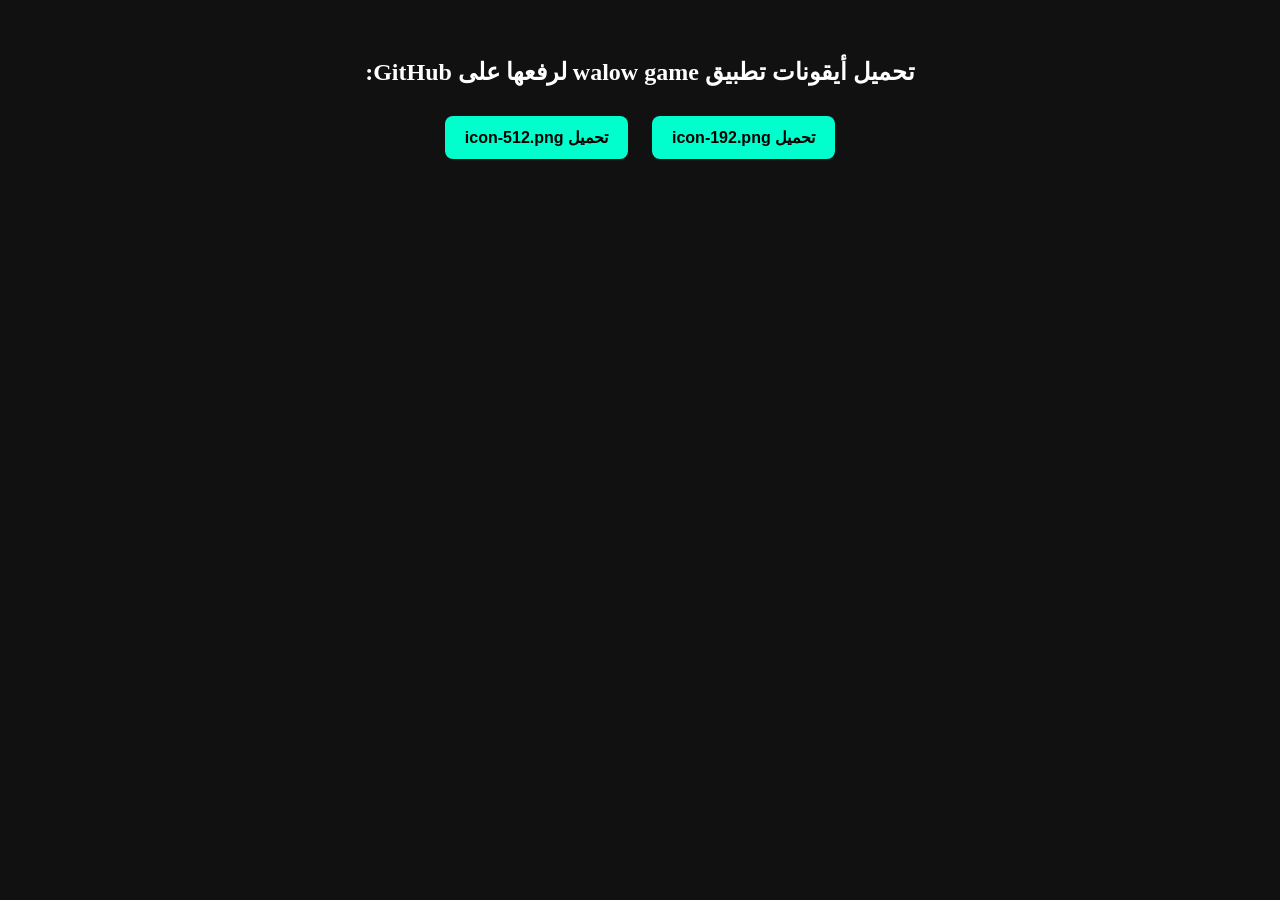
<file: (generate-icons.html>
<!DOCTYPE html>
<html lang="ar" dir="rtl">
<head><meta charset="UTF-8"><title>مولد أيقونات walow game</title></head>
<body style="background:#111; color:#fff; font-family:Tahoma; text-align:center; padding:30px;">
    <h2>تحميل أيقونات تطبيق walow game لرفعها على GitHub:</h2>
    <button onclick="downloadIcon(192)" style="padding:12px 20px; font-size:16px; margin:10px; background:#00ffcc; border:none; border-radius:8px; cursor:pointer; font-weight:bold;">تحميل icon-192.png</button>
    <button onclick="downloadIcon(512)" style="padding:12px 20px; font-size:16px; margin:10px; background:#00ffcc; border:none; border-radius:8px; cursor:pointer; font-weight:bold;">تحميل icon-512.png</button>

    <script>
        function downloadIcon(size) {
            const canvas = document.createElement('canvas');
            canvas.width = size;
            canvas.height = size;
            const ctx = canvas.getContext('2d');

            ctx.fillStyle = '#0a0a0a';
            ctx.fillRect(0, 0, size, size);

            ctx.strokeStyle = '#00ffcc';
            ctx.lineWidth = size * 0.05;
            ctx.strokeRect(size * 0.08, size * 0.08, size * 0.84, size * 0.84);

            ctx.fillStyle = '#00ffcc';
            ctx.font = `bold ${size * 0.18}px Arial`;
            ctx.textAlign = 'center';
            ctx.textBaseline = 'middle';
            ctx.fillText('WALOW', size / 2, size * 0.42);
            
            ctx.fillStyle = '#ffffff';
            ctx.font = `bold ${size * 0.14}px Arial`;
            ctx.fillText('GAME', size / 2, size * 0.62);

            const link = document.createElement('a');
            link.download = `icon-${size}.png`;
            link.href = canvas.toDataURL('image/png');
            link.click();
        }
    </script>
</body>
</html>
</file>
